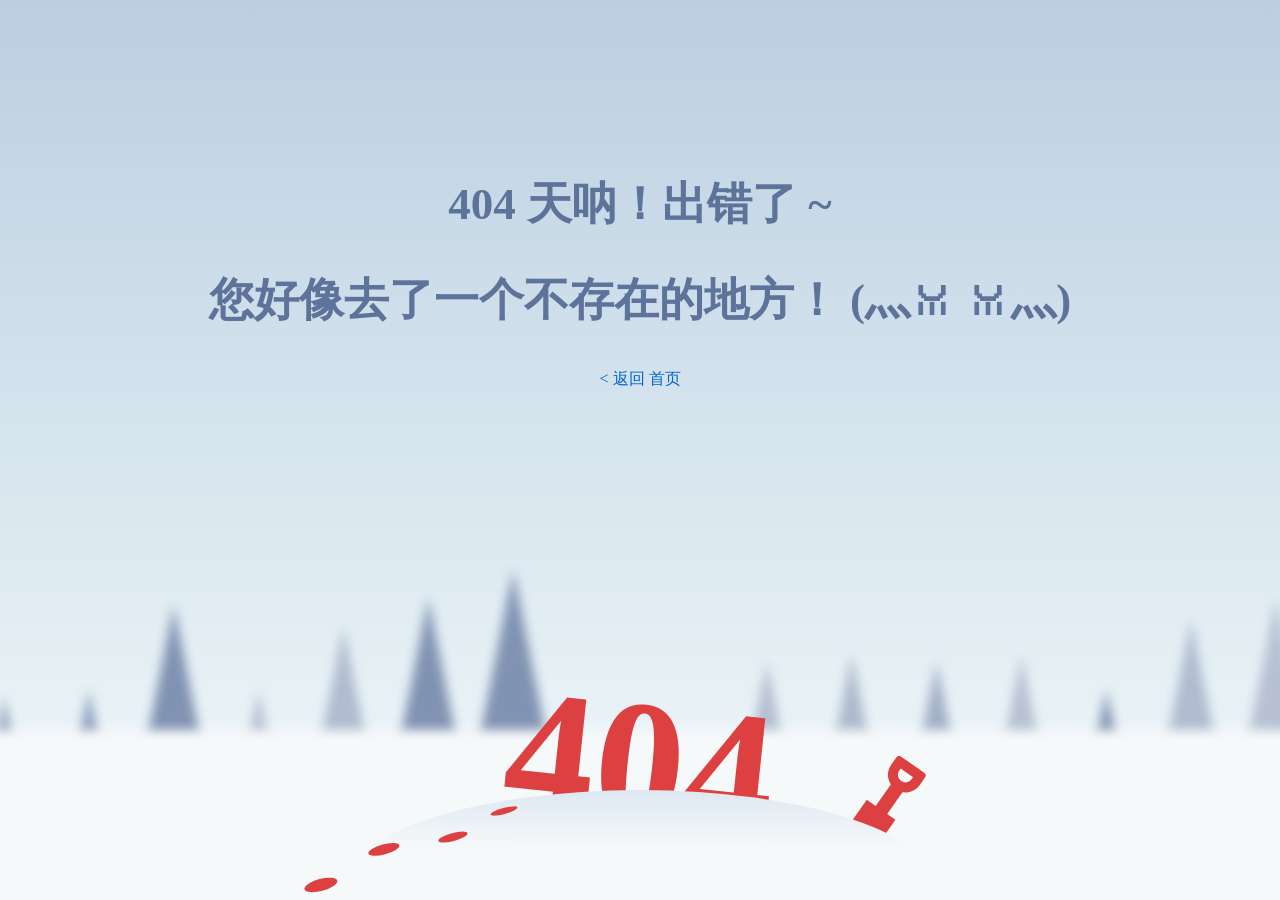
<file: src/main/resources/static/index.html>
<!DOCTYPE html><html><head><meta http-equiv="Content-Type" content="text/html; charset=UTF-8"><title>404</title><style> html, body {height: 100%;min-height: 450px;font-size: 32px;font-weight: 500;color: #5d7399;margin: 0;padding: 0;border: 0;}  .content {height: 100%;position: relative;z-index: 1;background-color: #d2e1ec;background-image: -webkit-linear-gradient(top, #bbcfe1 0%, #e8f2f6 80%);background-image: linear-gradient(to bottom, #bbcfe1 0%, #e8f2f6 80%);overflow: hidden;}  .snow {position: absolute;top: 0;left: 0;pointer-events: none;z-index: 20;}  .main-text {padding: 20vh 20px 0 20px;text-align: center;line-height: 2em;font-size: 5vh;}  .main-text h1 {font-size: 45px;line-height: 48px;margin: 0;padding: 0;}  .main-text-a {height: 32px;margin-left: auto;margin-right: auto;text-align: center;}  .main-text-a a {font-size: 16px;text-decoration: none;color: #0066CC;}  .main-text-a a:hover {color: #000;}  .home-link {font-size: 0.6em;font-weight: 400;color: inherit;text-decoration: none;opacity: 0.6;border-bottom: 1px dashed rgba(93, 115, 153, 0.5);}  .home-link:hover {opacity: 1;}  .ground {height: 160px;width: 100%;position: absolute;bottom: 0;left: 0;background: #f6f9fa;box-shadow: 0 0 10px 10px #f6f9fa;}  .ground:before, .ground:after {content: '';display: block;width: 250px;height: 250px;position: absolute;top: -62.5px;z-index: -1;background: transparent;-webkit-transform: scaleX(0.2) rotate(45deg);transform: scaleX(0.2) rotate(45deg);}  .ground:after {left: 50%;margin-left: -166.66667px;box-shadow: -340px 260px 15px #8193b2, -620px 580px 15px #8193b2, -900px 900px 15px #b0bccf, -1155px 1245px 15px #b4bed1, -1515px 1485px 15px #8193b2, -1755px 1845px 15px #8a9bb8, -2050px 2150px 15px #91a1bc, -2425px 2375px 15px #bac4d5, -2695px 2705px 15px #a1aec6, -3020px 2980px 15px #8193b2, -3315px 3285px 15px #94a3be, -3555px 3645px 15px #9aa9c2, -3910px 3890px 15px #b0bccf, -4180px 4220px 15px #bac4d5, -4535px 4465px 15px #a7b4c9, -4840px 4760px 15px #94a3be;}  .ground:before {right: 50%;margin-right: -166.66667px;box-shadow: 325px -275px 15px #b4bed1, 620px -580px 15px #adb9cd, 925px -875px 15px #a1aec6, 1220px -1180px 15px #b7c1d3, 1545px -1455px 15px #7e90b0, 1795px -1805px 15px #b0bccf, 2080px -2120px 15px #b7c1d3, 2395px -2405px 15px #8e9eba, 2730px -2670px 15px #b7c1d3, 2995px -3005px 15px #9dabc4, 3285px -3315px 15px #a1aec6, 3620px -3580px 15px #8193b2, 3880px -3920px 15px #aab6cb, 4225px -4175px 15px #9dabc4, 4510px -4490px 15px #8e9eba, 4785px -4815px 15px #a7b4c9;}  .mound {margin-top: -80px;font-weight: 800;font-size: 180px;text-align: center;color: #dd4040;pointer-events: none;}  .mound:before {content: '';display: block;width: 600px;height: 200px;position: absolute;left: 50%;margin-left: -300px;top: 50px;z-index: 1;border-radius: 100%;background-color: #e8f2f6;background-image: -webkit-linear-gradient(top, #dee8f1, #f6f9fa 60px);background-image: linear-gradient(to bottom, #dee8f1, #f6f9fa 60px);}  .mound:after {content: '';display: block;width: 28px;height: 6px;position: absolute;left: 50%;margin-left: -150px;top: 68px;z-index: 2;background: #dd4040;border-radius: 100%;-webkit-transform: rotate(-15deg);transform: rotate(-15deg);box-shadow: -56px 12px 0 1px #dd4040, -126px 6px 0 2px #dd4040, -196px 24px 0 3px #dd4040;}  .mound_text {-webkit-transform: rotate(6deg);transform: rotate(6deg);}  .mound_spade {display: block;width: 35px;height: 30px;position: absolute;right: 50%;top: 42%;margin-right: -250px;z-index: 0;-webkit-transform: rotate(35deg);transform: rotate(35deg);background: #dd4040;}  .mound_spade:before, .mound_spade:after {content: '';display: block;position: absolute;}  .mound_spade:before {width: 40%;height: 30px;bottom: 98%;left: 50%;margin-left: -20%;background: #dd4040;}  .mound_spade:after {width: 100%;height: 30px;top: -55px;left: 0%;box-sizing: border-box;border: 10px solid #dd4040;border-radius: 4px 4px 20px 20px;}</style></head><body translate="no"><div class="content"><canvas class="snow" id="snow" width="1349" height="400"></canvas><div class="main-text"><h1>404 天呐！出错了 ~<br><br>您好像去了一个不存在的地方！ (灬ꈍ ꈍ灬)</h1><div class="main-text-a"><a href="#">< 返回 首页</a></div></div><div class="ground"><div class="mound"><div class="mound_text">404</div><div class="mound_spade"></div></div></div></div><script> (function () {function ready(fn) if (document.readyState != 'loading') {                fn();            } else document.addEventListener('DOMContentLoaded', fn);function makeSnow(el) {var ctx = el.getContext('2d');var width = 0;var height = 0;var particles = [];var Particle = function () {this.x = this.y = this.dx = this.dy = 0;this.reset();}Particle.prototype.reset = function () {this.y = Math.random() * height;this.x = Math.random() * width;this.dx = (Math.random() * 1) - 0.5;this.dy = (Math.random() * 0.5) + 0.5;}function createParticles(count) if (count != particles.length) {                    particles = [];                    for (var i = 0; i < count; i++) particles.push(new Particle());}function onResize() {width = window.innerWidth;height = window.innerHeight;el.width = width;el.height = height;createParticles((width * height) / 10000);}function updateParticles() {ctx.clearRect(0, 0, width, height);ctx.fillStyle = '#f6f9fa';particles.forEach(function (particle) {particle.y += particle.dy;particle.x += particle.dx;if (particle.y > height) particle.y = 0;if (particle.x > width) {particle.reset();particle.y = 0;}ctx.beginPath();ctx.arc(particle.x, particle.y, 5, 0, Math.PI * 2, false);ctx.fill();});window.requestAnimationFrame(updateParticles);}onResize();updateParticles();}ready(function () {var canvas = document.getElementById('snow');makeSnow(canvas);});})();</script></body></html>
</file>
